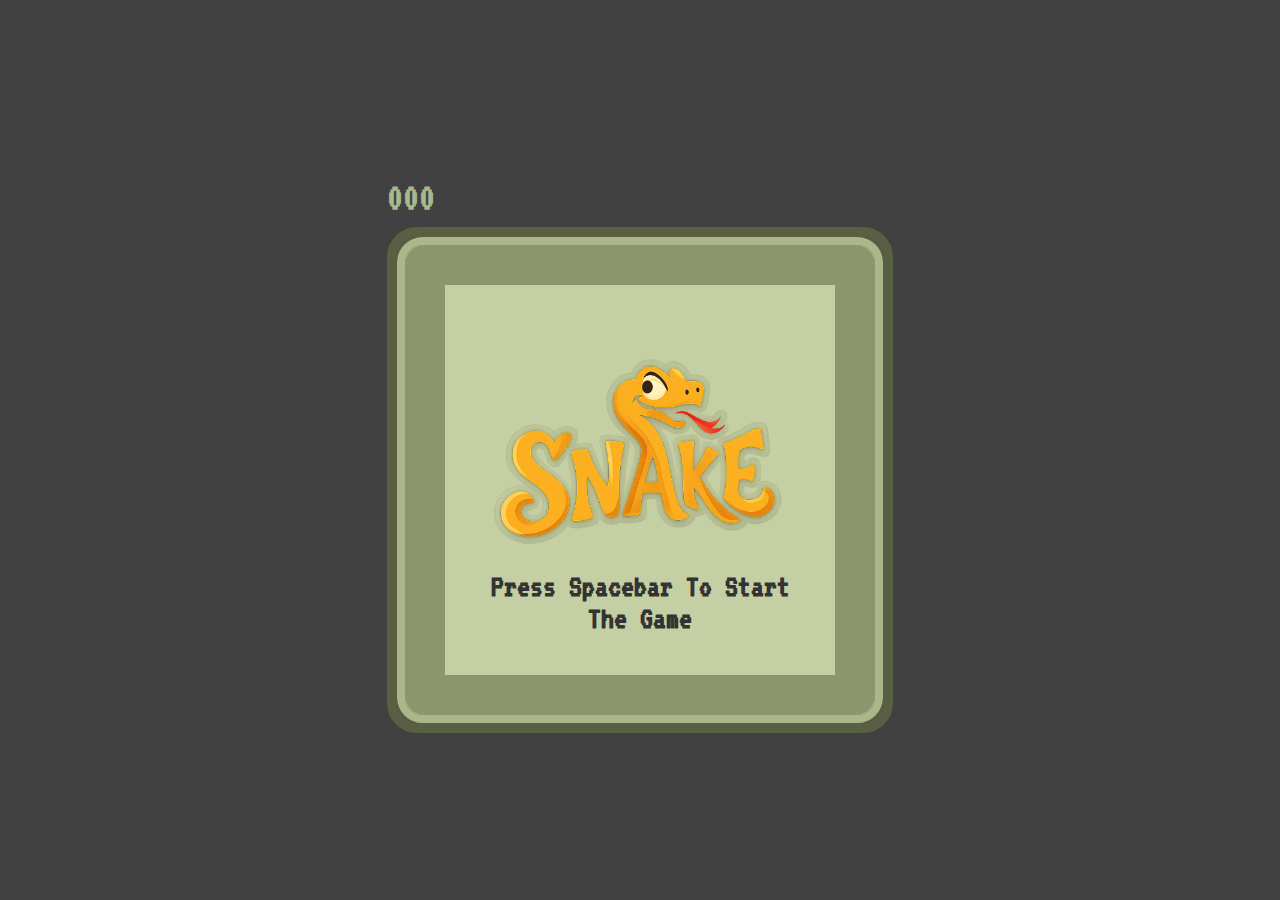
<file: snake-game/index.html>
<!DOCTYPE html>
<html lang="en">
<head>
    <meta charset="UTF-8">
    <meta name="viewport" content="width=device-width, initial-scale=1.0">
    <link rel="preconnect" href="https://fonts.googleapis.com">
    <link rel="preconnect" href="https://fonts.gstatic.com" crossorigin>
    <link href="https://fonts.googleapis.com/css2?family=VT323&display=swap" rel="stylesheet">
    <title>Snake Game</title>
    <link rel="stylesheet" href="style/style.css">
   
</head>
<body>
    <div>
        <div class="scores">
            <h1 id="score">000</h1>
            <h1 id="highScore">000</h1>
        </div>
        <div class="game-border-1">
            <div class="game-border-2">
                <div class="game-border-3">
                    <div id="game-board"></div>
                </div>
            </div>
        </div>
    </div>
    <h1 id="instruction-text">Press spacebar to start the game</h1>
    <img id="logo" src="assets/snake-logo.png" alt="snake-logo">
    
    <script src="script/script.js"></script>
</body>
</html>
</file>
<file: snake-game/style/style.css>
body{
    display: flex;
    align-items: center;
    justify-content: center;
    height: 100vh;
    margin:0;
    font-family: 'vt323' , monospace;
}

body, 
.snake{
    background-color: #414141;
}

#game-board{
    border-radius: 100px;
    display: grid;
    grid-template-columns: repeat(20,20px);
    grid-template-rows: repeat(20,20px);
    margin: 5px;
}

.game-border-1{
    border: #595f43 solid 10px;
    border-radius: 30px;
    box-shadow: inset 0 0 0 10px #595f43;
    
}

.game-border-2{
    border: #abb78a solid 8px;
    border-radius: 26px;
    box-shadow: inset 0 0 0 10px #abb78a;

}

.game-border-3{
    border: #8b966c solid 30px;
    border-radius: 20px;
    box-shadow: inset 0 0 0 10px #8b966c;
}

#instruction-text{
    position: absolute;
    top:60%;
    color: #333;
    width: 300px;
    text-align: center;
    text-transform: capitalize;
    padding: 30px;
    margin: 0;
    z-index: 4;
}

.scores{
    display: flex;
    justify-content: space-between;
}

#score{
    color:#abb78a;
}

#score,#highScore{
    font-size: 40px;
    font-weight: bolder;
    margin:10px 0;
}

#highScore{
    color: #d8ddca;
    display: none;
}

.game-border-3{
    background-color: #c4cfa3;
}

.snake{
    border:#5a5a5a 1px dotted;
}

.food{
    background-color: rgb(208, 39, 39);
    border: #c72727 5px solid;
}

#logo{
    transform: scale(0.3);
    position: absolute;
    background-color: #c4cfa3;
}
</file>
